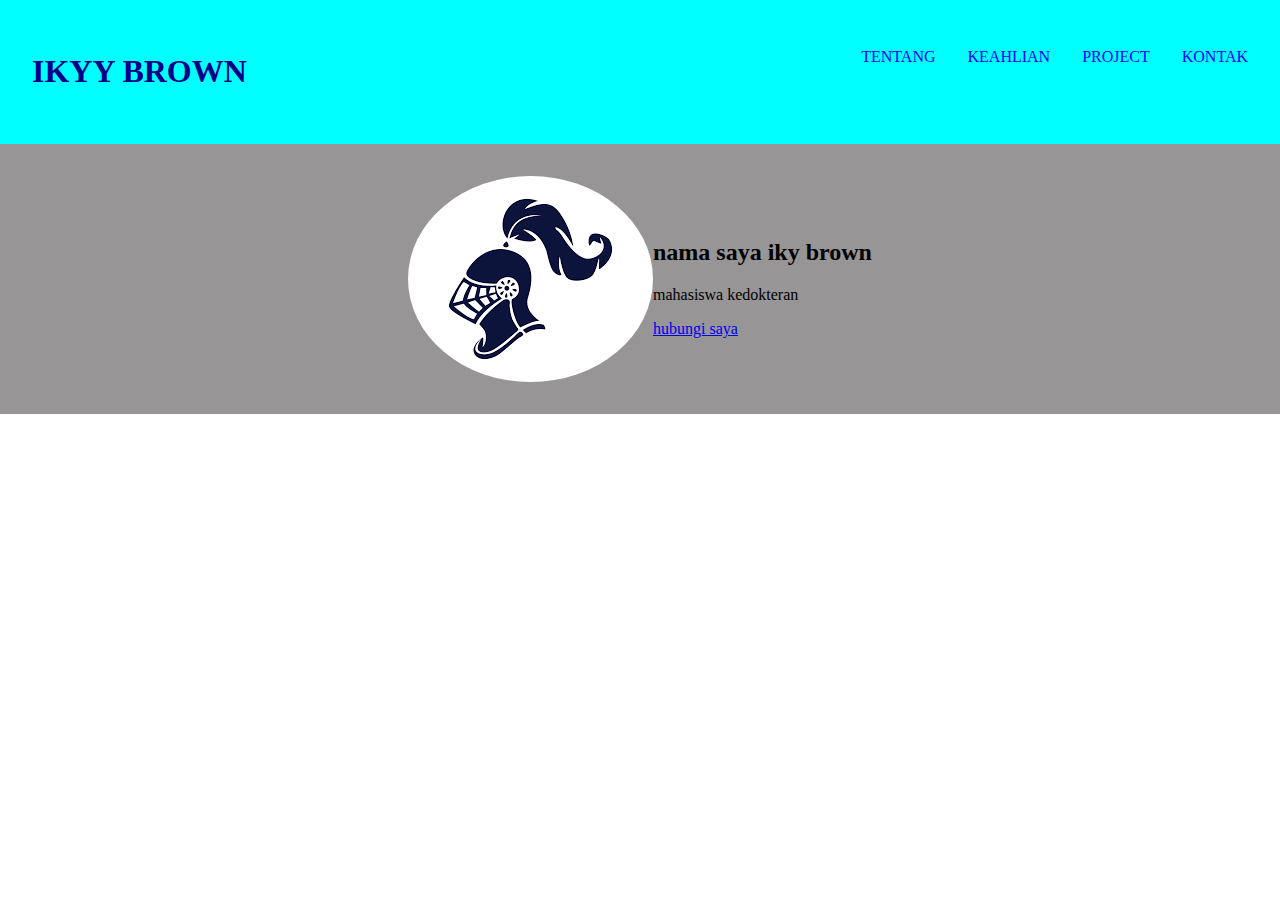
<file: profile1/index.html>
<!DOCTYPE html>
<html lang="en">
<head>
    <meta charset="UTF-8">
    <meta name="viewport" content="width=device-width, initial-scale=1.0">
    <title>Document</title>
    <link href="style.css" rel="stylesheet">
</head>
<body>
    <header> 
        <nav>
            <h1>IKYY BROWN</h1>
        <ul>
            <li><a href="">TENTANG</a></li>
            <li><a href="">KEAHLIAN</a></li>
            <li><a href="">PROJECT</a></li>
            <li><a href="">KONTAK</a></li>
        </ul>
        </nav>
    </header>
    <section class="hero">
        <img src="[data-uri]
            IYGJPf+WFlcUg//QHbEiHX5YdK4W70KLp7dhCgq2OmkWeux9BuFAkSZLfv2b/F5FjOM6viydbtGjRokWLFi1atGjRokWLFi1atGjR4hfiP9aHFxdptVZ" alt="foto profile">
        <div class="intro">
            <h2> nama saya iky brown</h2>
            <p> mahasiswa kedokteran </p>
            <a href="https://wa.me/6285189144132" class="btn"> hubungi saya</a>
        </div>
    </section>
</body>
</html>
</file>
<file: profile1/style.css>
body{
    margin: 0;
}

img{
    border-radius: 100%;
}

nav{
    display: flex;
    justify-content: space-between;
}
nav ul{
    display: flex;
    list-style: none;
    gap: 2rem;
}
nav a{
text-decoration: none;
color: blue;
}
header {
    background-color: aqua;
    color: darkblue;
    padding: 2rem;
}
nav a:hover{
    color: cadetblue;
}
.hero {
    display: flex;
    justify-content: center;
    align-items: center;
    background-color: rgb(151, 149, 149);
    padding: 2rem;
    
}

         .btn-grad {background-image: linear-gradient(to right, #E6DADA 0%, #274046  51%, #E6DADA  100%)}
         .btn-grad {
            margin: 10px;
            padding: 15px 45px;
            text-align: center;
            text-transform: uppercase;
            transition: 0.5s;
            background-size: 200% auto;
            color: white;            
            box-shadow: 0 0 20px #eee;
            border-radius: 10px;
            display: block;
          }

          .btn-grad:hover {
            background-position: right center; /* change the direction of the change here */
            color: #fff;
            text-decoration: none;
          }
         
          img{
            border-radius: 100%;
          }
</file>
